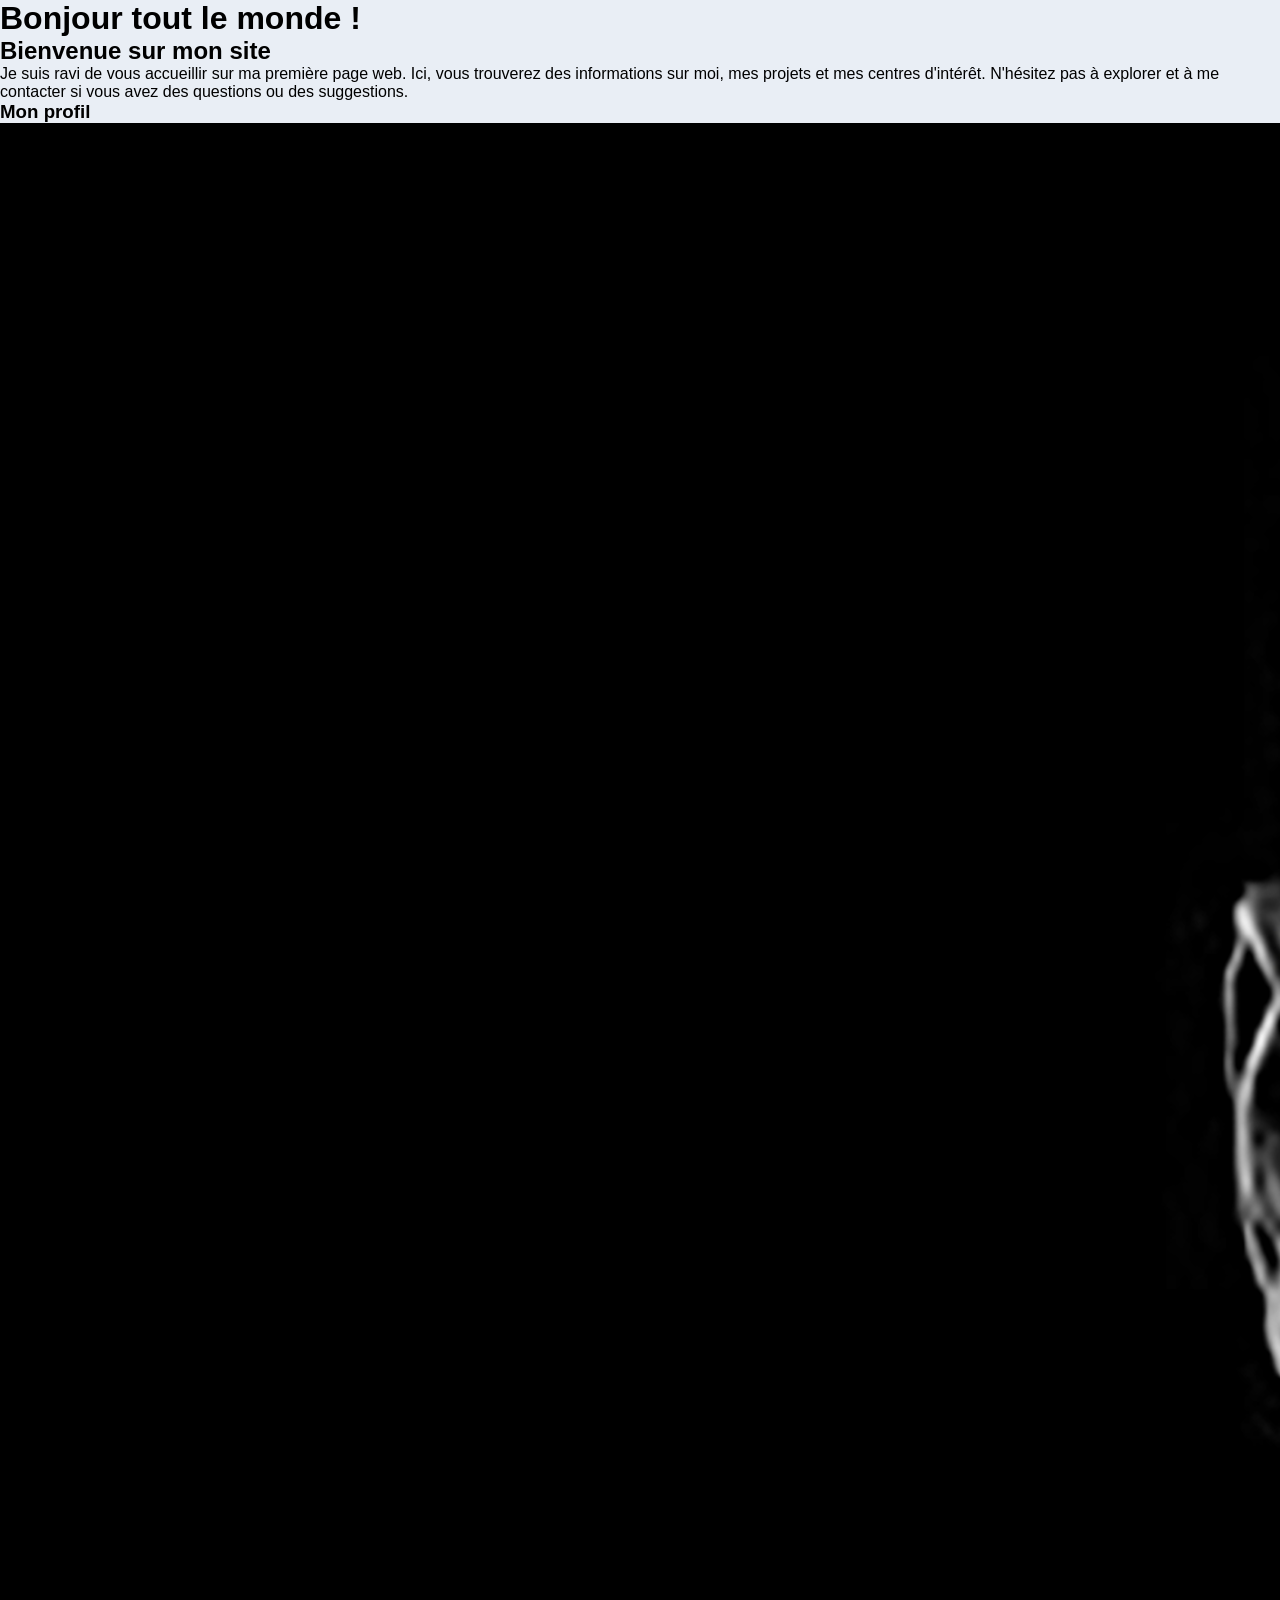
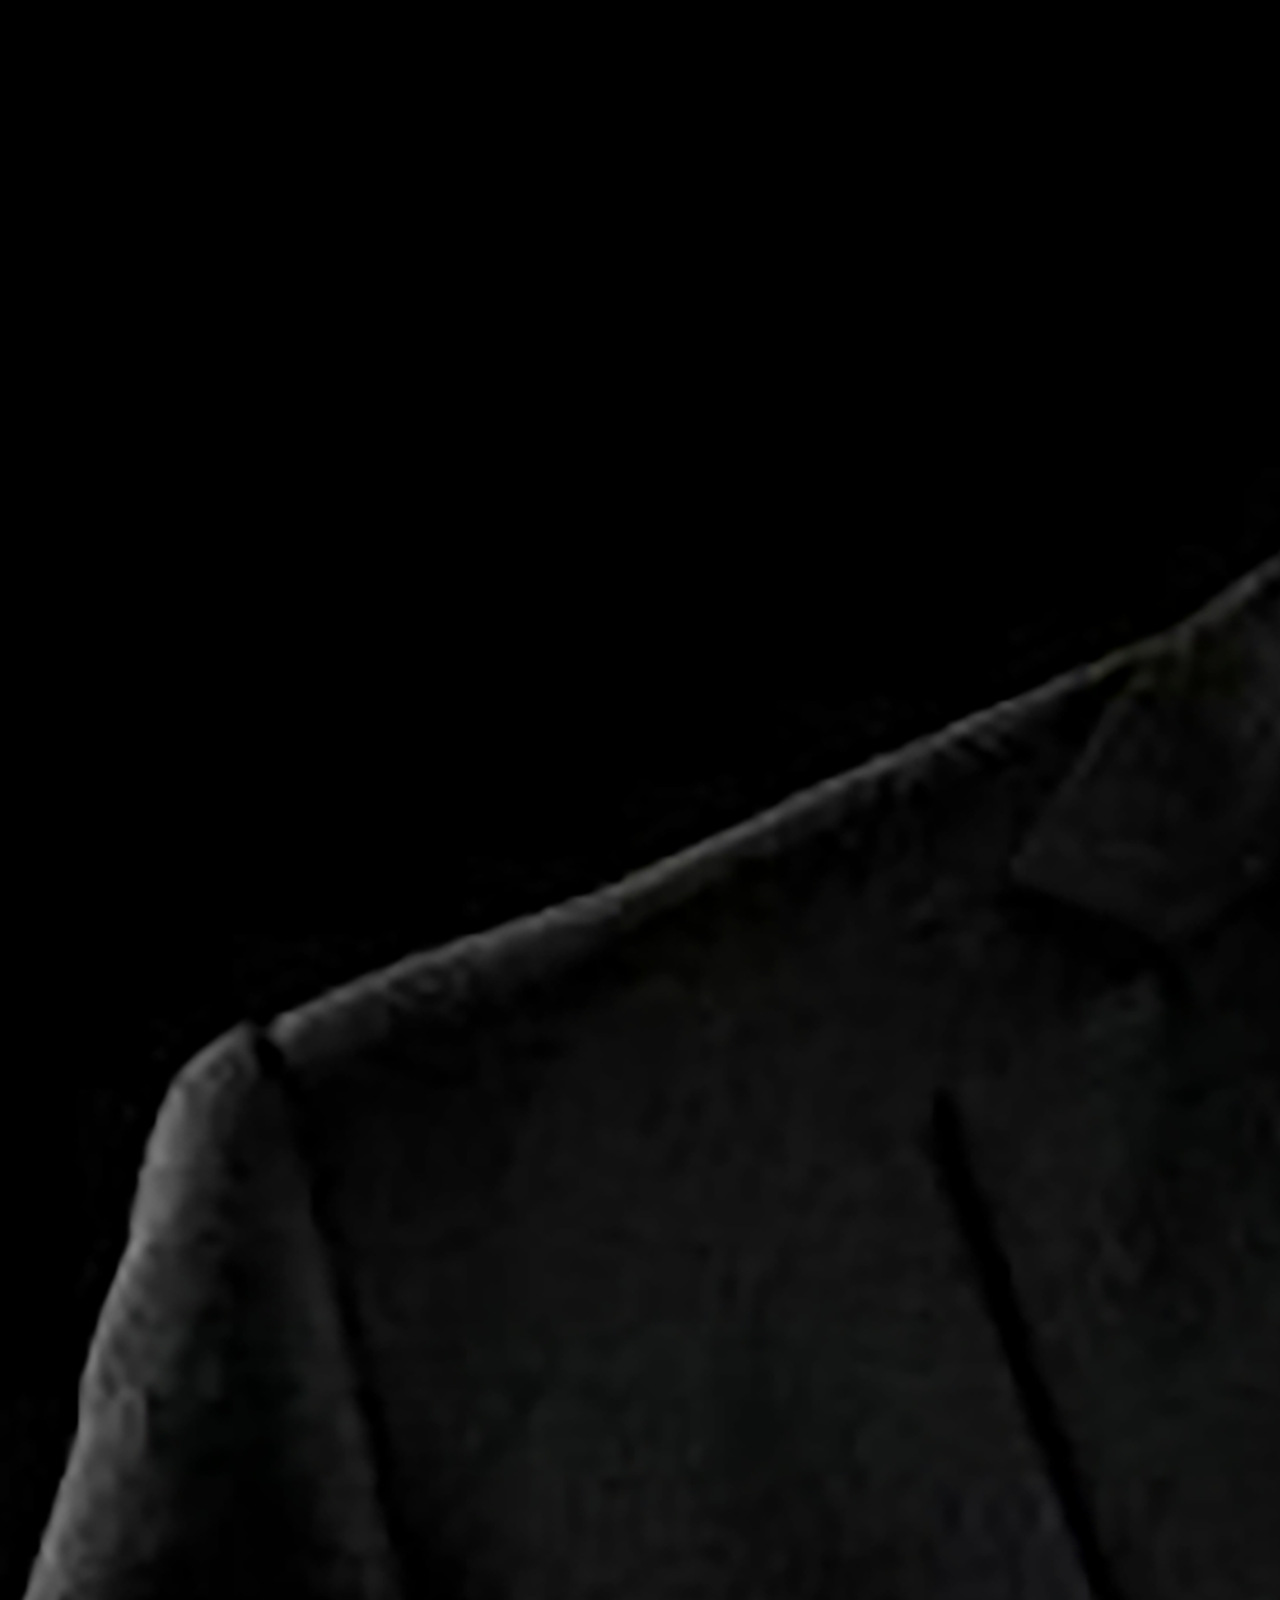
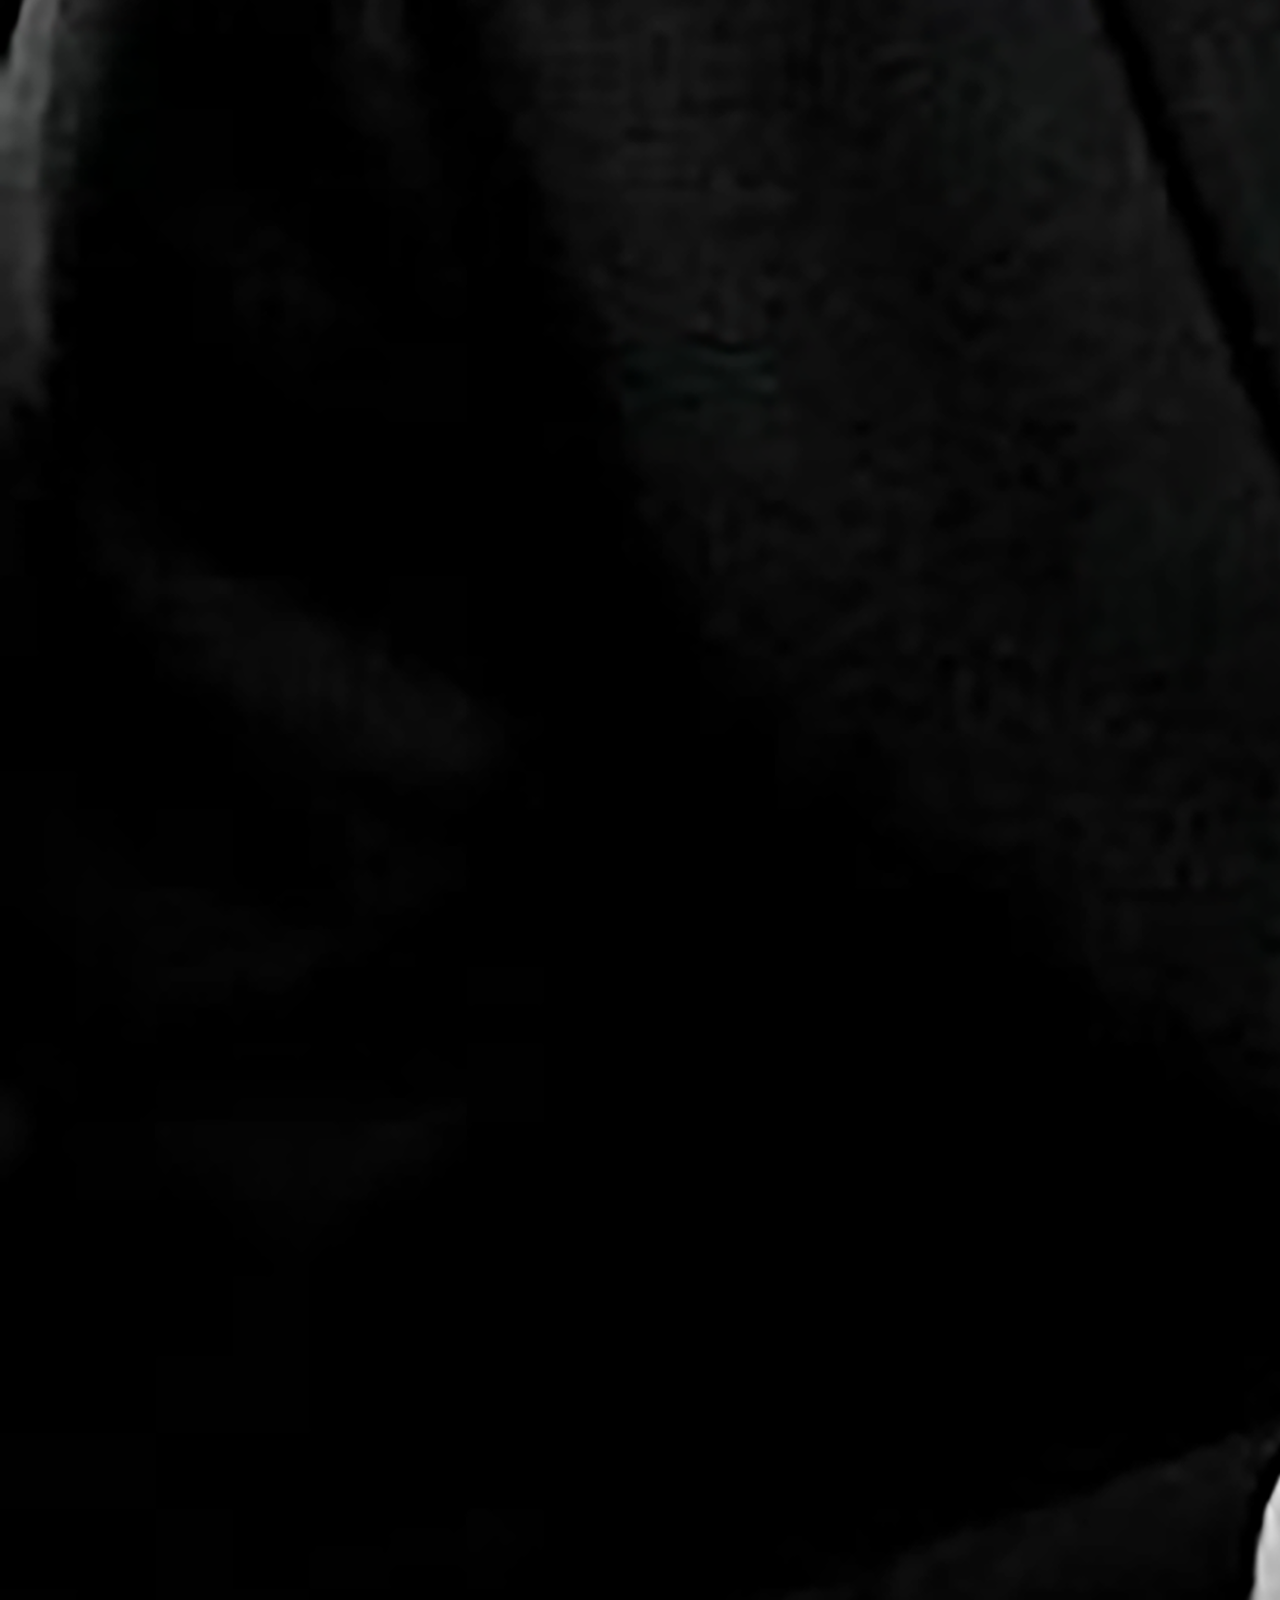
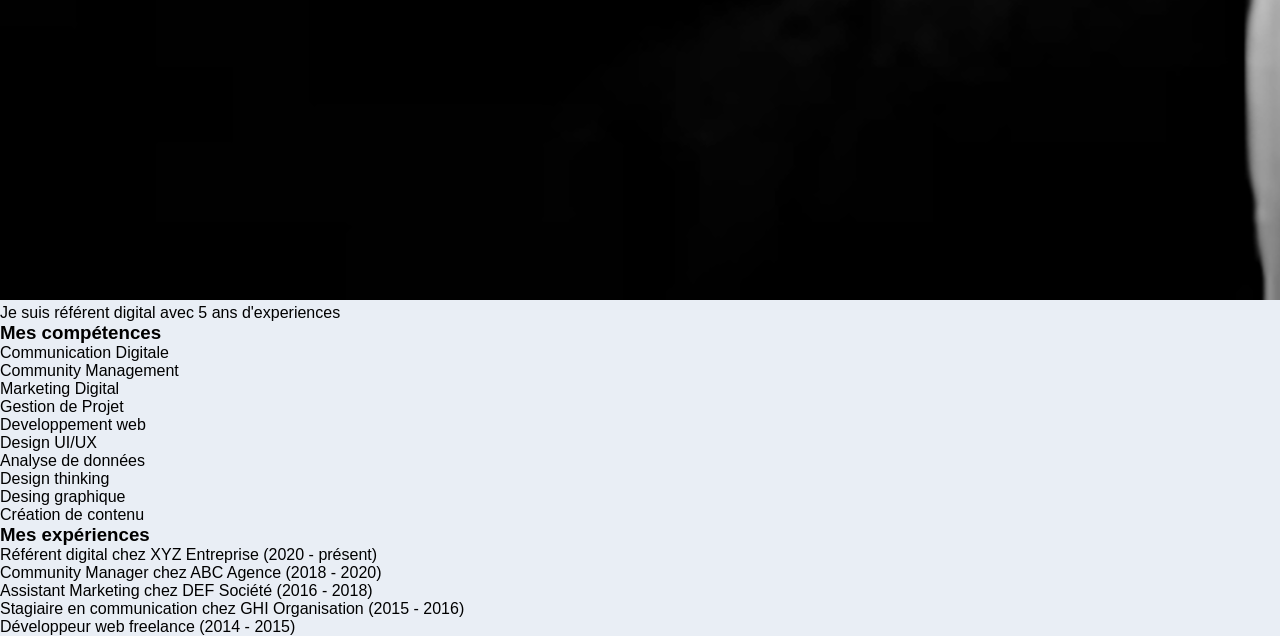
<file: Ma_premiere_page_web.html>
<!DOCTYPE html>
<html lang="fr">
    <head>
        <meta charset="UTF-8">
        <meta name="viewport" content="width=device-width, initial-scale=1.0">
        <title>Mon site</title>
        <link rel="stylesheet" href="style.css">
    </head>
    <body>
        <h1>Bonjour tout le monde !</h1>
        <h2>Bienvenue sur mon site</h2>
        <p>
            Je suis ravi de vous accueillir sur ma première page web.
             Ici, vous trouverez des informations sur moi,
             mes projets et mes centres d'intérêt. 
             N'hésitez pas à explorer et à me contacter si vous avez 
             des questions ou des suggestions.
        </p>
        <h3>Mon profil</h3>
        <img src="src/image/Birthday 2.png"alt="Ma photo">
        <p>Je suis référent digital avec 5 ans d'experiences</p>
        <h3>Mes compétences</h3>
        <ul>
            <li>Communication Digitale</li>
            <li>Community Management</li>
            <li>Marketing Digital</li>
            <li>Gestion de Projet</li>
            <li>Developpement web</li>
            <li>Design UI/UX</li>
            <li>Analyse de données</li>
            <li>Design thinking</li>
            <li>Desing graphique</li>
            <li>Création de contenu</li>
        </ul>
        <h3>Mes expériences</h3>
        <ol>
            <li>Référent digital chez XYZ Entreprise (2020 - présent)</li>
            <li>Community Manager chez ABC Agence (2018 - 2020)</li>
            <li>Assistant Marketing chez DEF Société (2016 - 2018)</li>
            <li>Stagiaire en communication chez GHI Organisation (2015 - 2016)</li>
            <li>Développeur web freelance (2014 - 2015)</li>







        </html
</file>
<file: style.css>
* {
    margin: 0;
    padding: 0%;
}

body {
    font-family: poppins, sans-serif;
    margin: 0%;
    padding: 0%;
    background-color: #e9eef5;
}
/* debut style main */
main {
    margin-top: 50px;
    margin-bottom: 50px;
    margin-left: 260px;
    margin-right: 260px;
    background-color: #ffffff;
    border:0.73px solid #c8d4E3;
    border-radius: 8px ;
}

/* debut style header */

header {
    height: 294px;
    background-color: #0055CC;
    color: #ffffff;
    text-align: center;
    padding: px 30px;
    border-radius: 8px 8px 0px 0px;
    display: flex;
    justify-content: center;
    align-items: center;
    flex-direction: column;
}

header h1 {
    font-size: 2em;
    Font-weight: bold;
    margin-bottom: 20px;
}

header h2 {
    font-size: 1.5em;
        Font-weight: 300;
    margin-bottom: 20px;
}

header h3 {
    font-size: 1.2em;
    Font-weight: bold;
    margin-bottom: 20px;
    text-transform: uppercase;
    letter-spacing: 2px;
}

header p {
    font-size: 1em;
    Font-weight: 300;
    margin-bottom: 20px;
    width: 80%;   
}
/*Fin style block header */

/*Debut style block container */
.container {
    padding: 0px 40px;
}
/*Début style menu de navigation */
nav {
    padding: 20px 0px;
    border-bottom: 1px solid #c8d4E3;
}
nav h4{
  Text-transform: uppercase;
  color: #888888;
  margin-bottom: 10px;




}
nav ul {
  display: flex;
  list-style: none;
}
nav ul li {
  margin-right: 10px;
  border: 1px solid #9dbfff;
  background-color: #f5f8ff;
  border-radius: 5px;
  padding: 5px 15px;
  Color: #0055CC;
} 

nav li:hover {
  background-color: #0055CC;
  border: 1px solid #0055CC;

}
nav ul li a {
  text-decoration: none;
  color: #0055CC;
  font-weight: bold;  
}
nav ul li a:hover {
  color: #ffffff;
}
/*Fin style menu de navigation */

/*Fin style block container */
</file>
